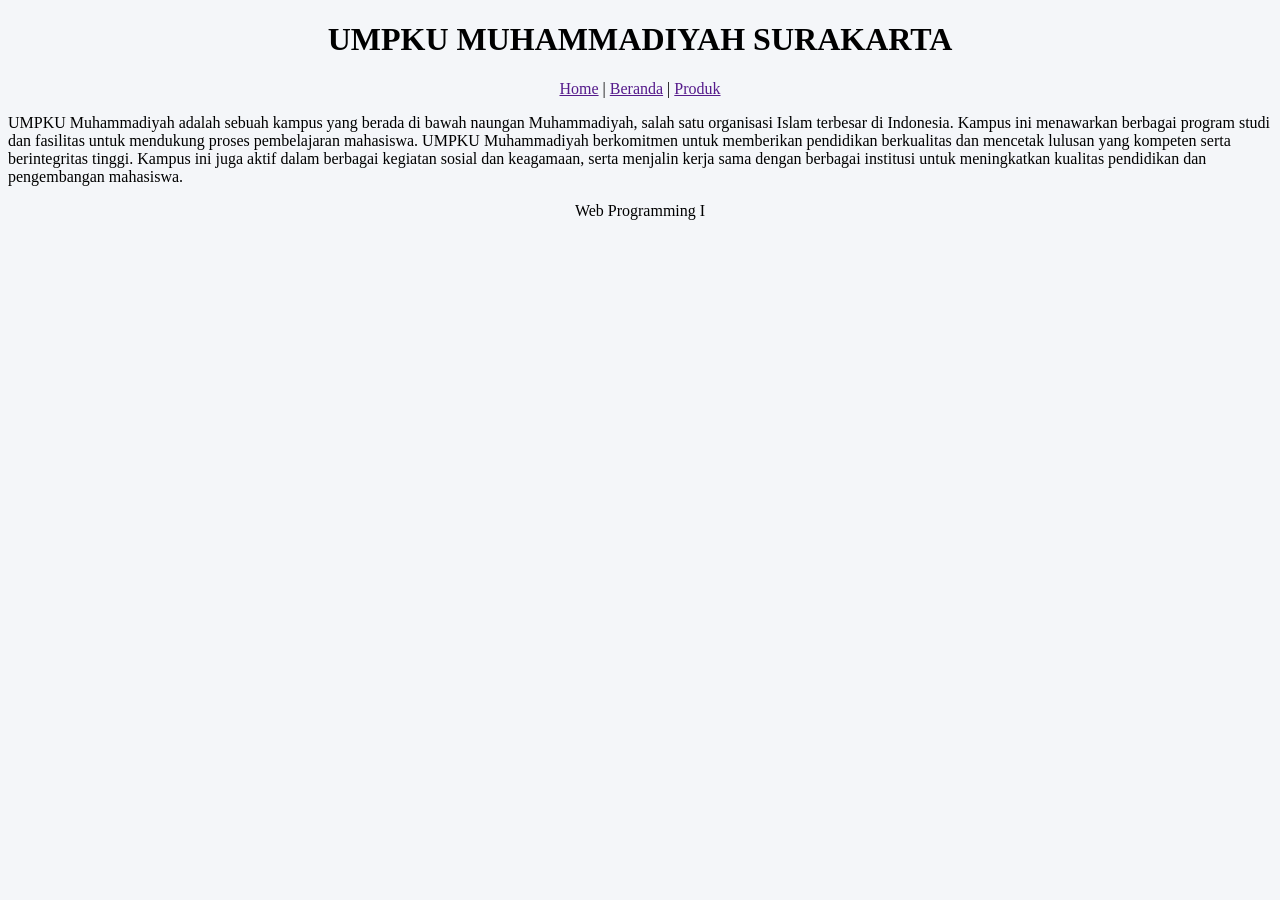
<file: index.html>
<!DOCTYPE html>
<html>
<head>
<title></title>
<link rel="stylesheet" type="text/css" href="style.css">
</head>
<body>
<div id="box">
<div id="header" align="center">
<h1>UMPKU MUHAMMADIYAH SURAKARTA</h1>
</div>
<div id="menubar" align="center">
<a href="" class="teksmenu">Home</a> | <a href="">Beranda</a> | <a
href="">Produk</a>
</div>
<div id="konten">
<p>
UMPKU Muhammadiyah adalah sebuah kampus yang berada di bawah naungan Muhammadiyah, salah satu organisasi Islam terbesar di Indonesia. Kampus ini menawarkan berbagai program studi dan fasilitas untuk mendukung proses pembelajaran mahasiswa. UMPKU Muhammadiyah berkomitmen untuk memberikan pendidikan berkualitas dan mencetak lulusan yang kompeten serta berintegritas tinggi. Kampus ini juga aktif dalam berbagai kegiatan sosial dan keagamaan, serta menjalin kerja sama dengan berbagai institusi untuk meningkatkan kualitas pendidikan dan pengembangan mahasiswa.
</p>
</div>
<div id="footer" align="center">
Web Programming I <br>
</div>
</div>
</body>
</html>
</file>
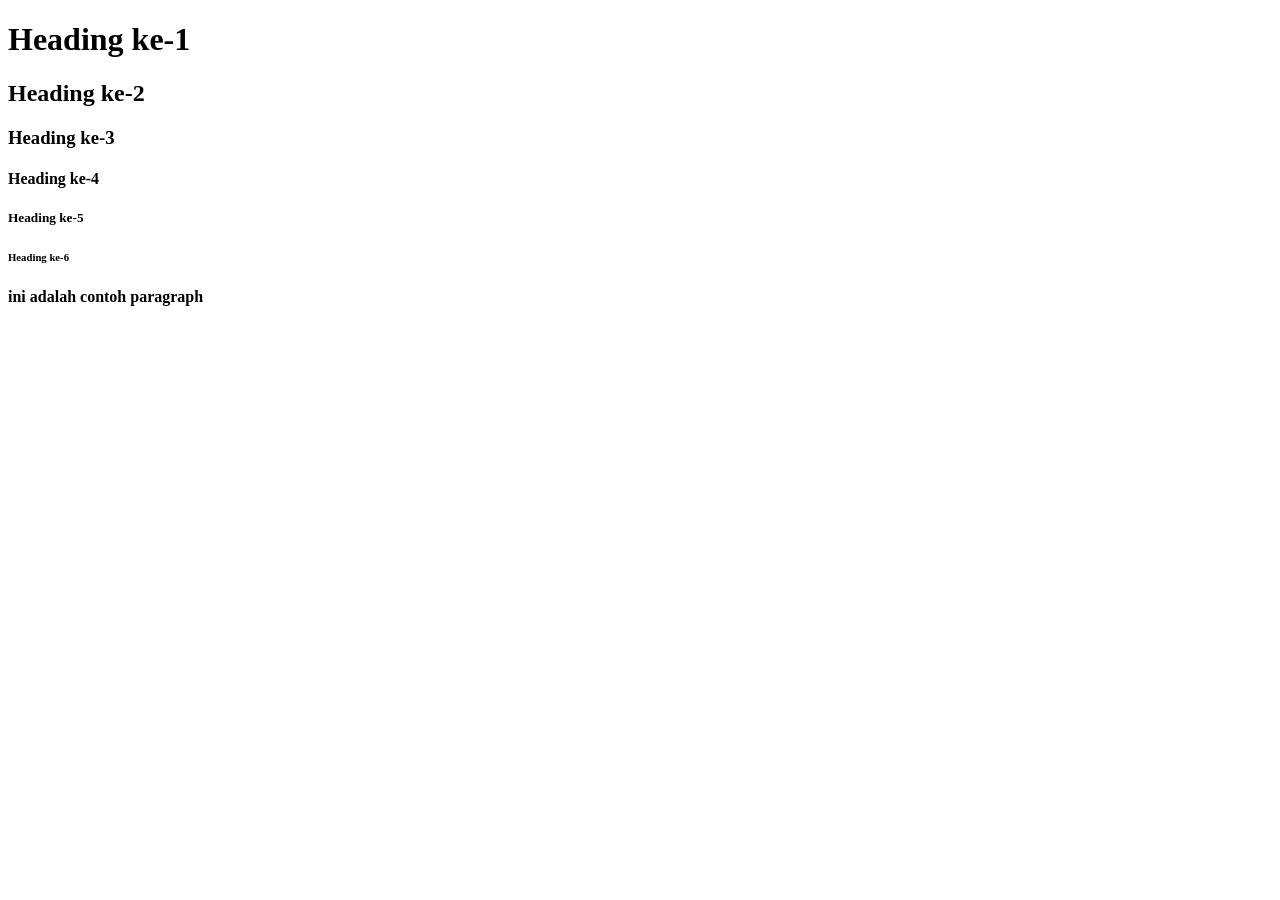
<file: prak1.html>
<!doctype html>
<html lang="en">
<head>
<meta charset="UTF-8">
<title> Belajar Membuat Heading dan Paragraph</title>
</head>
<body>
<h1>Heading ke-1</h1>
<h2>Heading ke-2</h2>
<h3>Heading ke-3</h3>
<h4>Heading ke-4</h4>
<h5>Heading ke-5</h5>
<h6>Heading ke-6</h6>
<p> <strong>ini adalah contoh paragraph</strong></p>
</body>
</body>
</html>
</file>
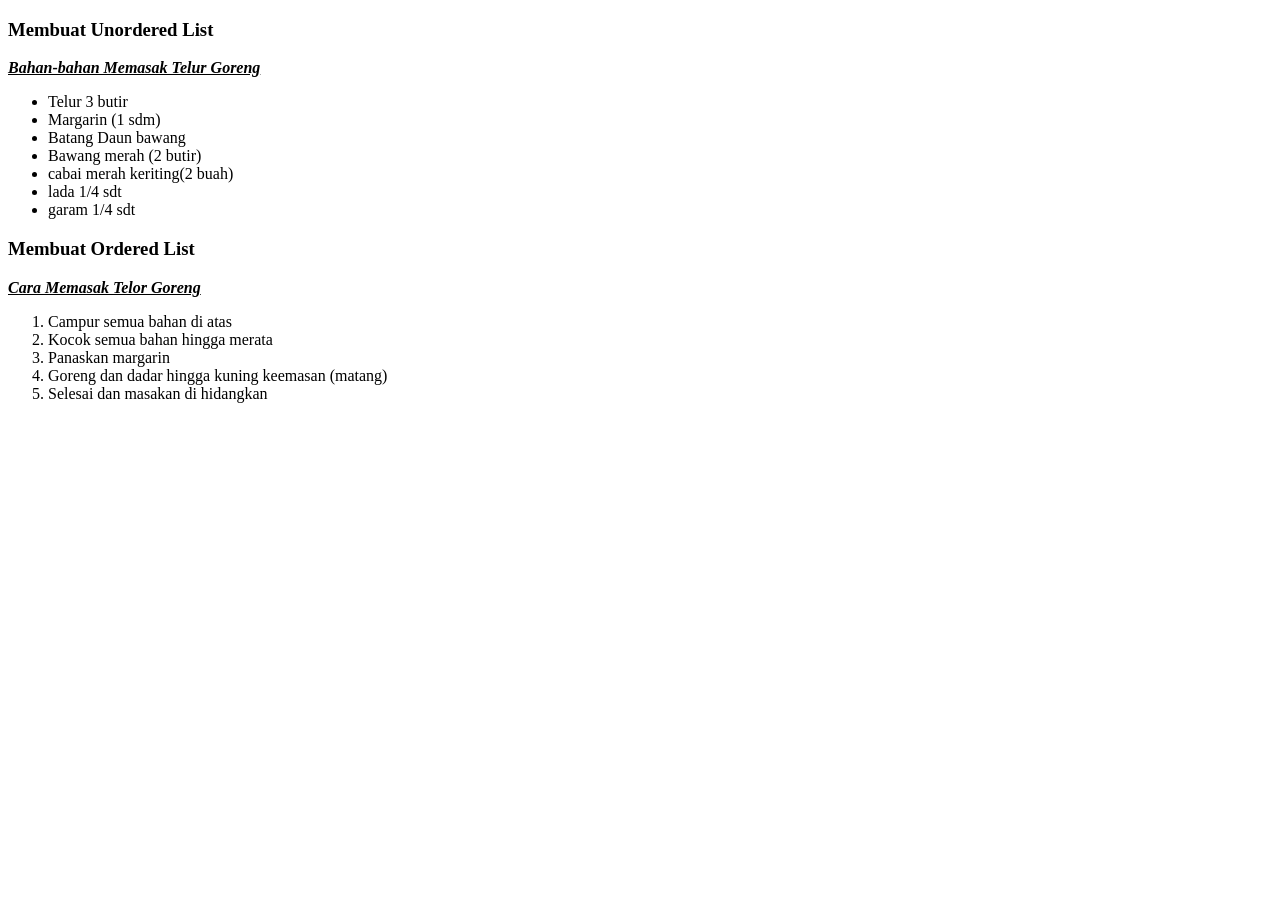
<file: prak2.html>
<!doctype html>
<html>
<head>
<title>List</title>
</head>
<body>
<h3>Membuat Unordered List</h3>
<strong><i><u>Bahan-bahan Memasak Telur Goreng</u></i></strong>
<ul>
<li>Telur 3 butir</li>
<li>Margarin (1 sdm)</li>
<li>Batang Daun bawang</li>
<li>Bawang merah (2 butir)</li>
<li>cabai merah keriting(2 buah)</li>
<li>lada 1/4 sdt</li>
<li>garam 1/4 sdt</li>
</ul>
<h3>Membuat Ordered List</h3>
<strong><i><u>Cara Memasak Telor Goreng</u></i></strong>
<ol>
<li>Campur semua bahan di atas</li>
<li>Kocok semua bahan hingga merata</li>
<li>Panaskan margarin</li>
<li>Goreng dan dadar hingga kuning keemasan (matang)</li>
<li>Selesai dan masakan di hidangkan</li>
</ol>
</body>
</html>
</file>
<file: style.css>
\*{
margin:0;
padding:0;
box-sizing:border-box;
font-family:'Poppins',sans-serif;
}

body{
background:#f4f6f9;
}
header{
background:linear-gradient(120deg,#ff7a18,#ffb347);
color:white;
padding:20px;
text-align:center;
position:relative;
}

header h1{
font-size:32px;
}

header p{
opacity:0.9;
}

header img{
width:100%;
height:300px;
object-fit:cover;
margin-top:15px;
border-radius:10px;
}

nav{
background:white;
padding:15px;
display:flex;
justify-content:center;
gap:30px;
box-shadow:0 2px 8px rgba(0,0,0,0.1);
}

nav a{
text-decoration:none;
color:#333;
font-weight:500;
transition:0.3s;
}

nav a:hover{
color:#ff7a18;
}

.container{
padding:30px;
}

.section-title{
text-align:center;
margin-bottom:20px;
font-size:28px;
}
table{
width:100%;
border-collapse:collapse;
background:white;
border-radius:10px;
overflow:hidden;
box-shadow:0 5px 15px rgba(0,0,0,0.1);
}

th{
background:#ff7a18;
color:white;
padding:15px;
}

td{
padding:15px;
text-align:center;
border-bottom:1px solid #eee;
}

tr:hover{
background:#f9f9f9;
}

td img{
width:120px;
border-radius:10px;
transition:0.3s;
}

td img:hover{
transform:scale(1.1);
}

.btn{
display:inline-block;
padding:12px 25px;
background:#ff7a18;
color:white;
text-decoration:none;
border-radius:30px;
margin-top:20px;
transition:0.3s;
}

.btn:hover{
background:#ff5200;
}

.link{
text-align:center;
margin-top:30px;
}
footer{
background:#222;
color:white;
padding:25px;
text-align:center;
margin-top:40px;
}

@media(max-width:768px){

table{
font-size:12px;
}

header img{
height:200px;
}



}
</file>
